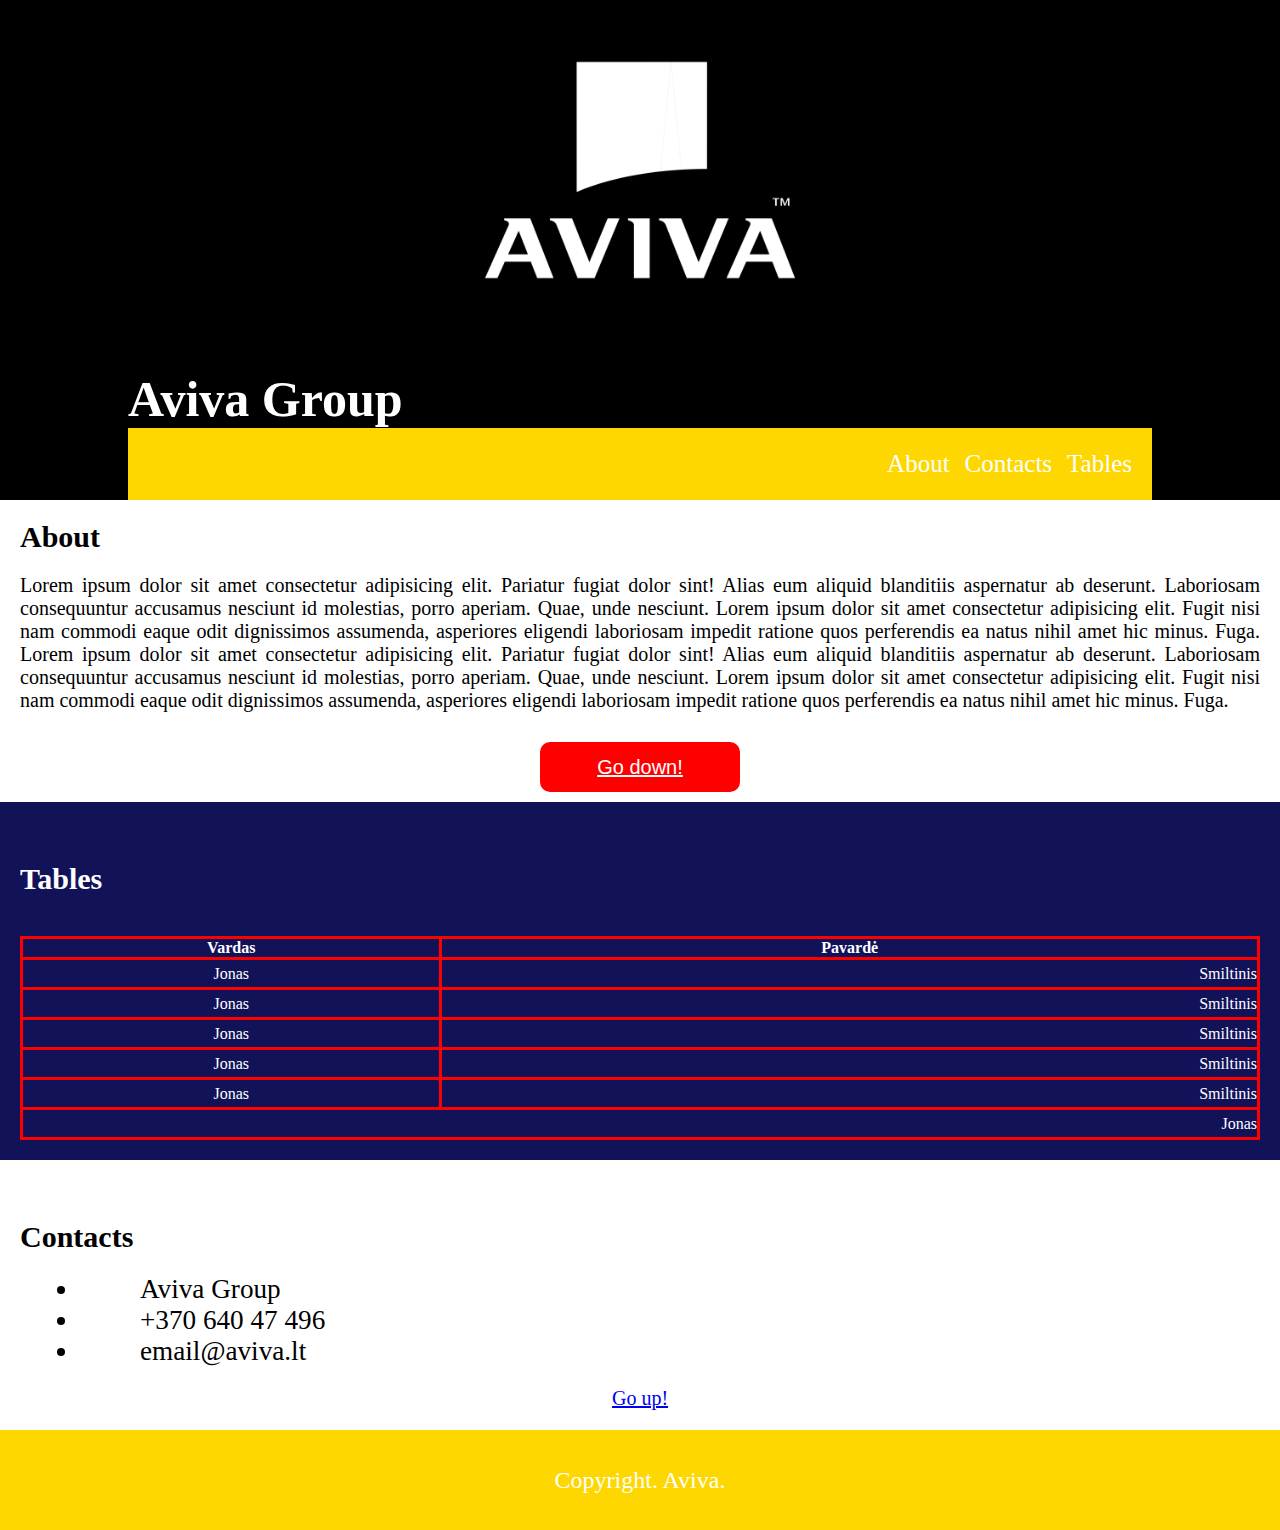
<file: CAOTASK/index.html>
<!DOCTYPE html>
<html lang="en">
  <head>
    <title>Document</title>
    <link rel="stylesheet" href="styles.css" />
    <style>
      td {
        width: 50px;
        height: 30px;
        border: 3px solid red;
        text-align: center;
      }
      table {
        border-collapse: collapse;
        color: white;
        font-size: 1rem;
      }
      .td2,
      .th2 {
        width: 100px;
      }
      .td2 {
        text-align: right;
      }
      th,
      .th2 {
        width: 50px;
        height: fit-content;
        border: 3px solid red;
        text-align: center;
      }
    </style>
  </head>
  <body>
    <div class="contentwrap">
      <header>
        <img src="aviva-logo-1.png" class="aviva" />
        <div class="avivaandyellowbox">
          <h1>Aviva Group</h1>
          <div class="yellowbox">
            <nav>
              <a href="#">About</a><a href="#">Contacts</a
              ><a href="#">Tables</a>
            </nav>
          </div>
        </div>
      </header>
      <section class="section1">
        <h2>About</h2>
        <div class="About">
          <p>
            Lorem ipsum dolor sit amet consectetur adipisicing elit. Pariatur
            fugiat dolor sint! Alias eum aliquid blanditiis aspernatur ab
            deserunt. Laboriosam consequuntur accusamus nesciunt id molestias,
            porro aperiam. Quae, unde nesciunt. Lorem ipsum dolor sit amet
            consectetur adipisicing elit. Fugit nisi nam commodi eaque odit
            dignissimos assumenda, asperiores eligendi laboriosam impedit
            ratione quos perferendis ea natus nihil amet hic minus. Fuga. Lorem
            ipsum dolor sit amet consectetur adipisicing elit. Pariatur fugiat
            dolor sint! Alias eum aliquid blanditiis aspernatur ab deserunt.
            Laboriosam consequuntur accusamus nesciunt id molestias, porro
            aperiam. Quae, unde nesciunt. Lorem ipsum dolor sit amet consectetur
            adipisicing elit. Fugit nisi nam commodi eaque odit dignissimos
            assumenda, asperiores eligendi laboriosam impedit ratione quos
            perferendis ea natus nihil amet hic minus. Fuga.
          </p>
          <a href="#"><button>Go down!</button></a>
        </div>
      </section>
      <section class="section2">
        <h2>Tables</h2>
        <table>
          <thead>
            <tr>
              <th>Vardas</th>
              <th class="th2">Pavardė</th>
            </tr>
          </thead>
          <tbody>
            <tr>
              <td>Jonas</td>
              <td class="td2">Smiltinis</td>
            </tr>
            <tr>
              <td>Jonas</td>
              <td class="td2">Smiltinis</td>
            </tr>
            <tr>
              <td>Jonas</td>
              <td class="td2">Smiltinis</td>
            </tr>
            <tr>
              <td>Jonas</td>
              <td class="td2">Smiltinis</td>
            </tr>
            <tr>
              <td>Jonas</td>
              <td class="td2">Smiltinis</td>
            </tr>
            <tr>
              <td class="td2" colspan="2">Jonas</td>
            </tr>
          </tbody>
        </table>
      </section>
      <section class="section3">
        <h2>Contacts</h2>
        <ul class="section3ul">
          <li>Aviva Group</li>
          <li>+370 640 47 496</li>
          <li>email@aviva.lt</li>
        </ul>
        <a href="#">Go up!</a>
      </section>
      <footer>Copyright. Aviva.</footer>
    </div>
  </body>
</html>
</file>
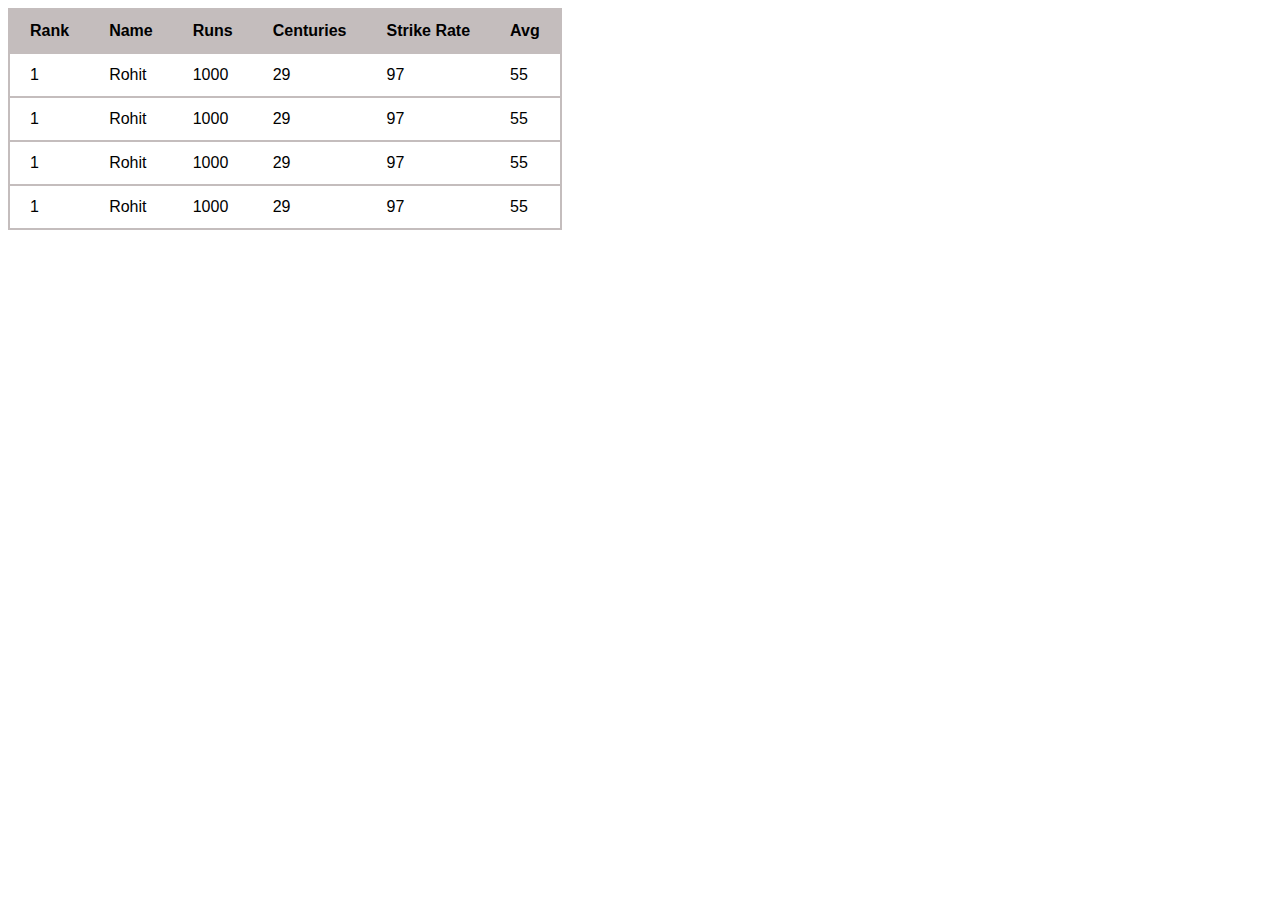
<file: task1/index.html>
<!DOCTYPE html>
<html lang="en">
  <head>
    <title>Document</title>
    <style>
      td,
      th {
        width: fit-content;
        height: 40px;
        font-family: Arial, Helvetica, sans-serif;
        padding-right: 20px;
      }
      table {
        border-collapse: collapse;
        border: 2px solid rgb(196, 189, 189);
      }
      td {
        padding-left: 20px;
        border: 0;
      }
      th {
        background-color: rgb(196, 189, 189);
        text-align: left;
        padding-left: 20px;
      }
      tr {
        border: 2px solid rgb(196, 189, 189);
      }
    </style>
  </head>
  <body>
    <table>
      <thead>
        <tr>
          <th>Rank</th>
          <th>Name</th>
          <th>Runs</th>
          <th>Centuries</th>
          <th>Strike Rate</th>
          <th>Avg</th>
        </tr>
      </thead>
      <tbody>
        <tr>
          <td>1</td>
          <td>Rohit</td>
          <td>1000</td>
          <td>29</td>
          <td>97</td>
          <td>55</td>
        </tr>
        <tr>
          <td>1</td>
          <td>Rohit</td>
          <td>1000</td>
          <td>29</td>
          <td>97</td>
          <td>55</td>
        </tr>
        <tr>
          <td>1</td>
          <td>Rohit</td>
          <td>1000</td>
          <td>29</td>
          <td>97</td>
          <td>55</td>
        </tr>
        <tr>
          <td>1</td>
          <td>Rohit</td>
          <td>1000</td>
          <td>29</td>
          <td>97</td>
          <td>55</td>
        </tr>
      </tbody>
    </table>
  </body>
</html>
</file>
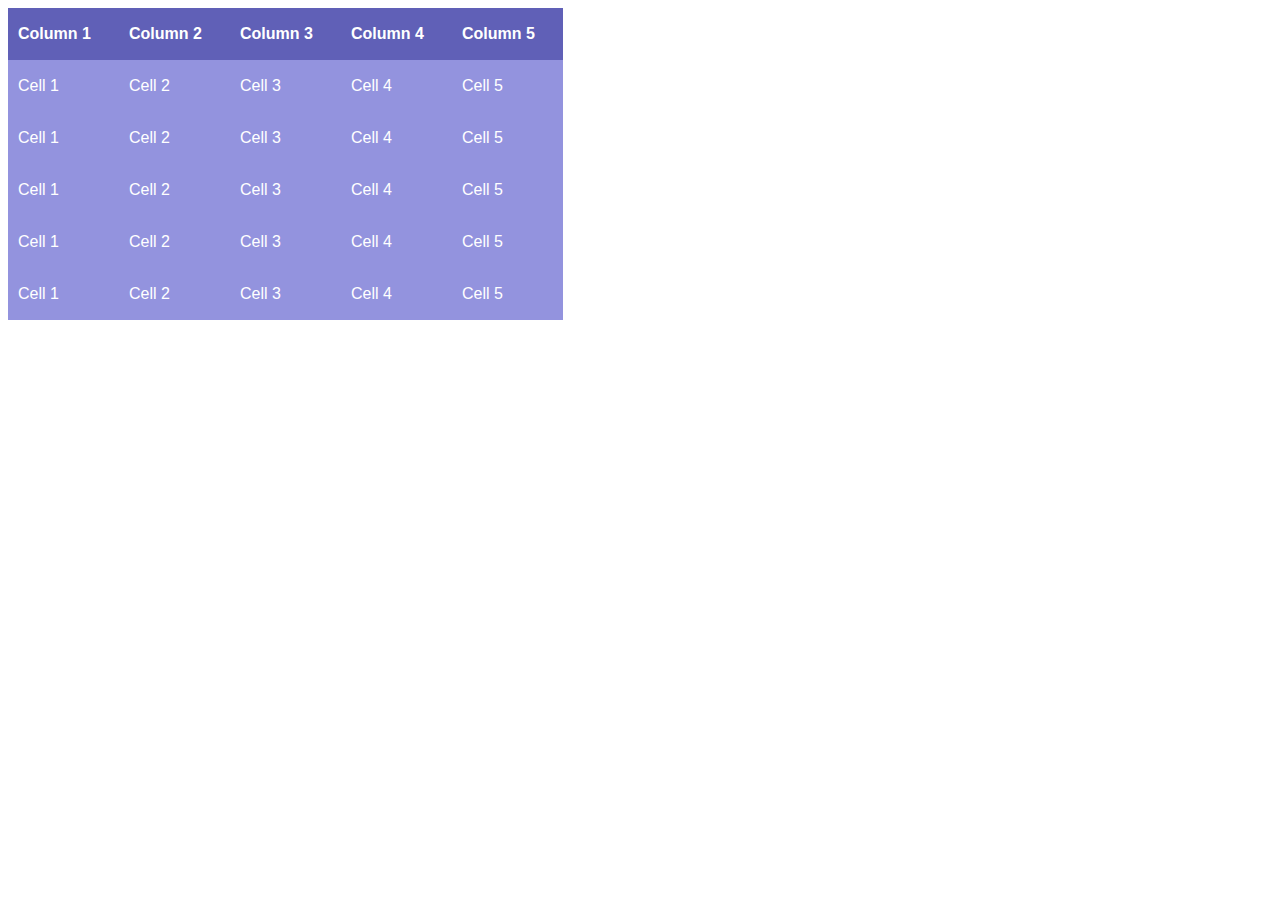
<file: task2/index.html>
<!DOCTYPE html>
<html lang="en">
  <head>
    <title>Document</title>
    <style>
      th,
      td {
        color: white;
        font-family: Arial, Helvetica, sans-serif;
        background-color: rgb(96, 96, 183);
        width: 100px;
        height: 50px;
        text-align: left;
        padding-left: 10px;
      }
      td {
        background-color: rgb(147, 147, 222);
      }
      table {
        border-collapse: collapse;
      }
    </style>
  </head>
  <body>
    <table>
      <thead>
        <tr>
          <th>Column 1</th>
          <th>Column 2</th>
          <th>Column 3</th>
          <th>Column 4</th>
          <th>Column 5</th>
        </tr>
      </thead>
      <tbody>
        <tr>
          <td>Cell 1</td>
          <td>Cell 2</td>
          <td>Cell 3</td>
          <td>Cell 4</td>
          <td>Cell 5</td>
        </tr>
        <tr>
          <td>Cell 1</td>
          <td>Cell 2</td>
          <td>Cell 3</td>
          <td>Cell 4</td>
          <td>Cell 5</td>
        </tr>
        <tr>
          <td>Cell 1</td>
          <td>Cell 2</td>
          <td>Cell 3</td>
          <td>Cell 4</td>
          <td>Cell 5</td>
        </tr>
        <tr>
          <td>Cell 1</td>
          <td>Cell 2</td>
          <td>Cell 3</td>
          <td>Cell 4</td>
          <td>Cell 5</td>
        </tr>
        <tr>
          <td>Cell 1</td>
          <td>Cell 2</td>
          <td>Cell 3</td>
          <td>Cell 4</td>
          <td>Cell 5</td>
        </tr>
      </tbody>
    </table>
  </body>
</html>
</file>
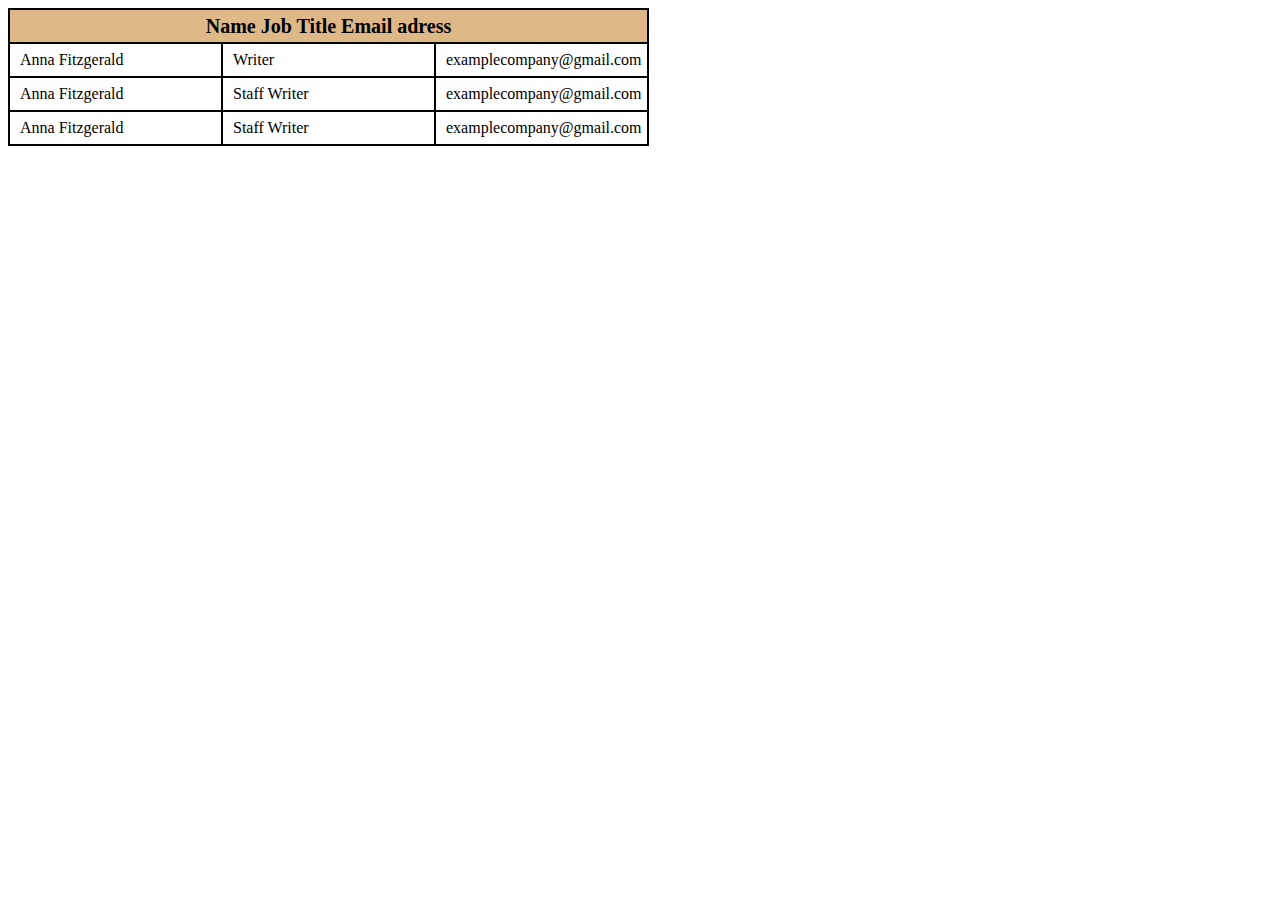
<file: taskfromscreenshot/index.html>
<!DOCTYPE html>
<html lang="en">
  <head>
    <title>Document</title>
    <style>
      th,
      td {
        border: 2px solid black;
        width: 200px;
        height: 30px;
      }
      td {
        text-align: left;
        padding-left: 10px;
      }
      th {
        background-color: burlywood;
        font-size: 20px;
      }
      table {
        border-collapse: collapse;
      }
    </style>
  </head>
  <body>
    <table>
      <thead>
        <tr>
          <th colspan="3">Name Job Title Email adress</th>
        </tr>
      </thead>
      <tbody>
        <tr>
          <td>Anna Fitzgerald</td>
          <td>Writer</td>
          <td>examplecompany@gmail.com</td>
        </tr>
        <tr>
          <td>Anna Fitzgerald</td>
          <td>Staff Writer</td>
          <td>examplecompany@gmail.com</td>
        </tr>
        <tr>
          <td>Anna Fitzgerald</td>
          <td>Staff Writer</td>
          <td>examplecompany@gmail.com</td>
        </tr>
      </tbody>
    </table>
  </body>
</html>
</file>
<file: CAOTASK/styles.css>
* {
  box-sizing: border-box;
  margin: 0;
  padding: 0;
}
header {
  width: 100%;
  height: 500px;
  background-color: black;
  display: flex;
  flex-direction: column;
  padding-top: 20px;
  align-items: center;
  justify-content: space-between;
  font-size: 25px;
}
.aviva {
  width: 340px;
  height: 300px;
  object-fit: cover;
  object-position: center;
}
.avivaandyellowbox {
  width: 80%;
  height: 130px;
  display: flex;
  flex-direction: column;
  justify-content: space-between;
  color: white;
}
.yellowbox {
  width: 100%;
  height: 60%;
  background-color: gold;
  padding-right: 20px;
  display: flex;
  align-items: center;
  justify-content: flex-end;
}
nav {
  width: fit-content;
  display: flex;
  gap: 15px;
}
nav a {
  text-decoration: none;
  color: white;
}
nav a:hover {
  text-decoration: underline;
}
.section1 {
  display: flex;
  flex-direction: column;
  padding-left: 20px;
  padding-right: 20px;
  height: fit-content;
  gap: 20px;
  padding-top: 20px;
  padding-bottom: 10px;
  font-size: 20px;
}
.section2 {
  display: flex;
  flex-direction: column;
  padding-left: 20px;
  padding-right: 20px;
  height: fit-content;
  gap: 40px;
  padding-top: 60px;
  padding-bottom: 20px;
  background-color: rgb(18, 18, 89);
  color: white;
  font-size: 20px;
  display: flex;
  flex-direction: column;
  justify-content: space-between;
}
.section3 {
  padding-top: 60px;
  display: flex;
  flex-direction: column;
  padding-left: 20px;
  padding-right: 20px;
  height: fit-content;
  color: black;
  font-size: 20px;
  display: flex;
  flex-direction: column;
  justify-content: space-between;
  gap: 20px;
  text-align: center;
  padding-bottom: 20px;
}
.About {
  text-align: justify;
  width: 100%;
  font-size: 20px;
  display: flex;
  flex-direction: column;
  align-items: center;
  gap: 30px;
  font-family: "Times New Roman", Times, serif;
  height: fit-content;
}
button {
  width: 200px;
  height: 50px;
  border: none;
  border-radius: 10px;
  background-color: red;
  font-size: 20px;
  color: white;
  text-decoration: underline;
  cursor: pointer;
}
.section1 > h1 {
  height: fit-content;
  font-size: 70px;
}
ul,
li {
  font-size: 1.7rem;
  padding-left: 60px;
}
.section3 h2,
ul,
li {
  text-align: left;
}
footer {
  background-color: gold;
  height: 100px;
  text-align: center;
  color: white;
  font-size: 1.5rem;
  display: flex;
  flex-direction: column;
  justify-content: center;
}
</file>
